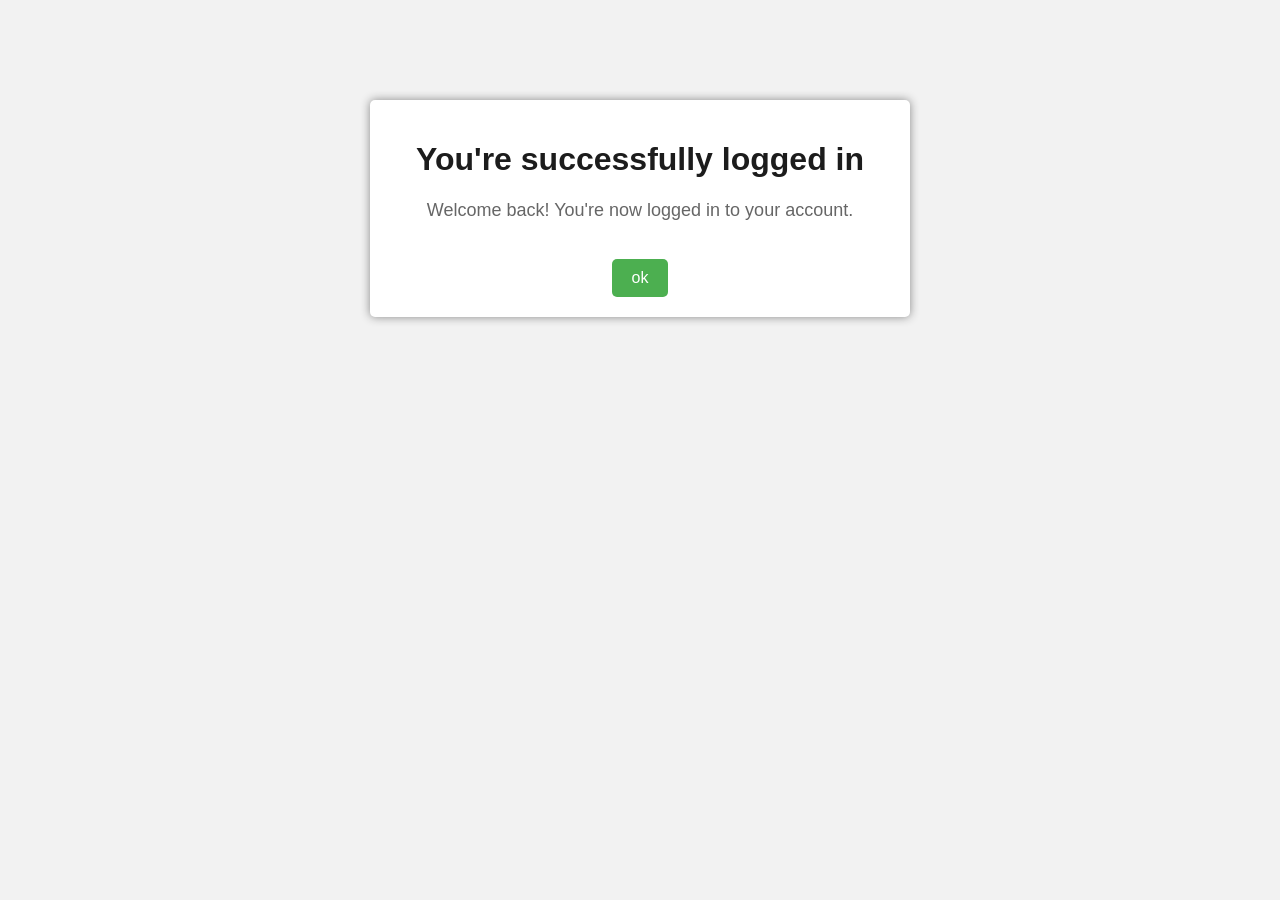
<file: website/views/new.html>
<!-- <form>
    <div class="form-group">
        <label for="username">Username:</label>
        <input type="text" class="form-control" id="username" name="username" required>
        <br><br>
        <span id="user_err"></span>
    </div>
    <div class="form-group">
        <label for="password">Password:</label>
        <input type="password" class="form-control" id="password" name="password" required>
        <br><br>
        <span id="pass_err"></span>
    </div>
    <button type="button" class="btn btn-primary" onclick="validateForm()">Login</button>
</form>

<script>
    function validateForm() {
        const username = document.getElementById("username").value.trim();
        const password = document.getElementById("password").value.trim();
        if (username === "" || password === "") {
            document.getElementById('pass_err').innerHTML='Please enter the username and password!'
        } else {
            alert("Welcome, " + username + "!");
        }
    }
</script> -->
<!DOCTYPE html>
<html>
<head>
	<title>Logged In</title>
	<style>
		body {
			background-color: #f2f2f2;
			font-family: Arial, sans-serif;
		}
		.container {
			margin: 100px auto;
			max-width: 500px;
			text-align: center;
			background-color: #fff;
			border-radius: 5px;
			padding: 20px;
			box-shadow: 0px 0px 10px #888888;
		}
		h1 {
			color: #1c1c1c;
		}
		p {
			font-size: 18px;
			margin-top: 20px;
			color: #666666;
		}
		.button {
			background-color: #4CAF50;
			border: none;
			color: white;
			padding: 10px 20px;
			text-align: center;
			text-decoration: none;
			display: inline-block;
			font-size: 16px;
			margin-top: 20px;
			border-radius: 5px;
			cursor: pointer;
		}
		.button:hover {
			background-color: #3e8e41;
		}
	</style>
</head>
<body>
	<div class="container">
		<h1>You're successfully logged in</h1>
		<p>Welcome back! You're now logged in to your account.</p>
		<button class="button" onclick="" >ok</button>
	</div>
	<script>
		function logout() {
			// Code to log the user out goes here
		}
	</script>
</body>
</html>
</file>
